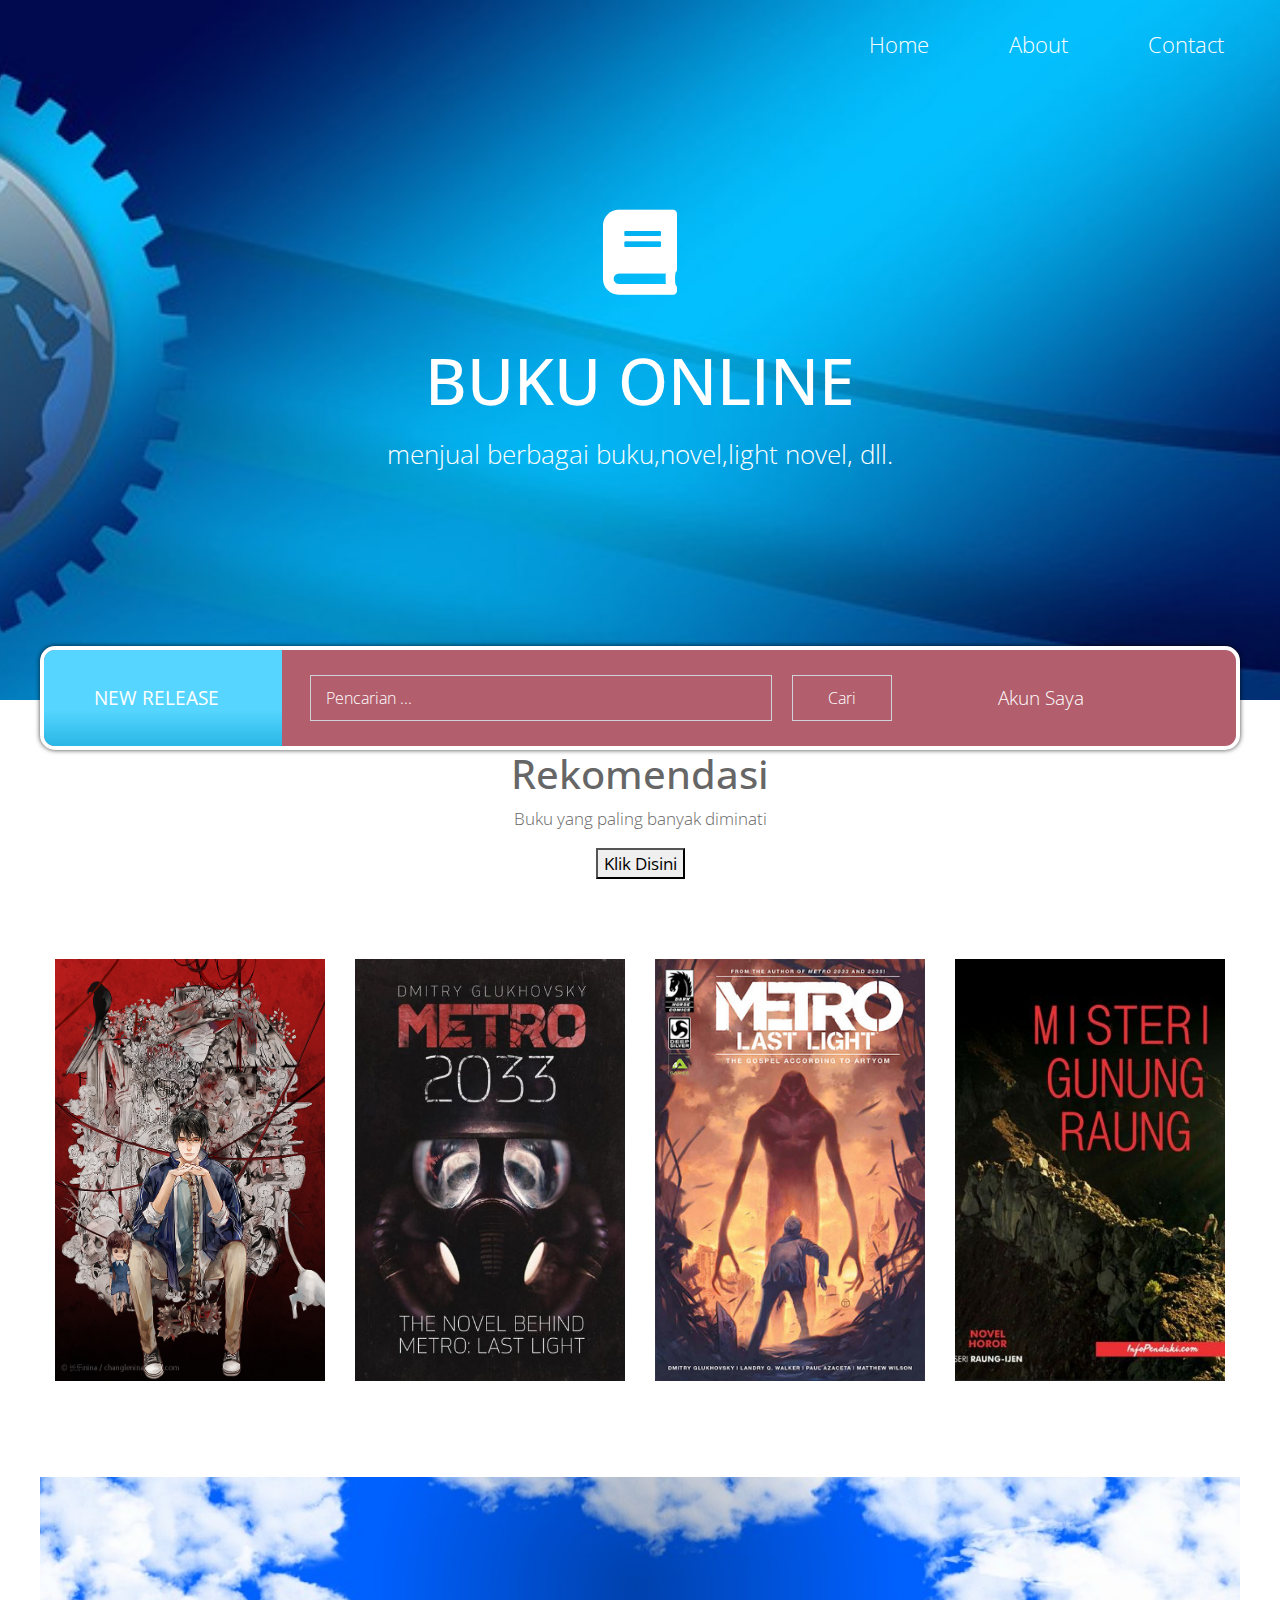
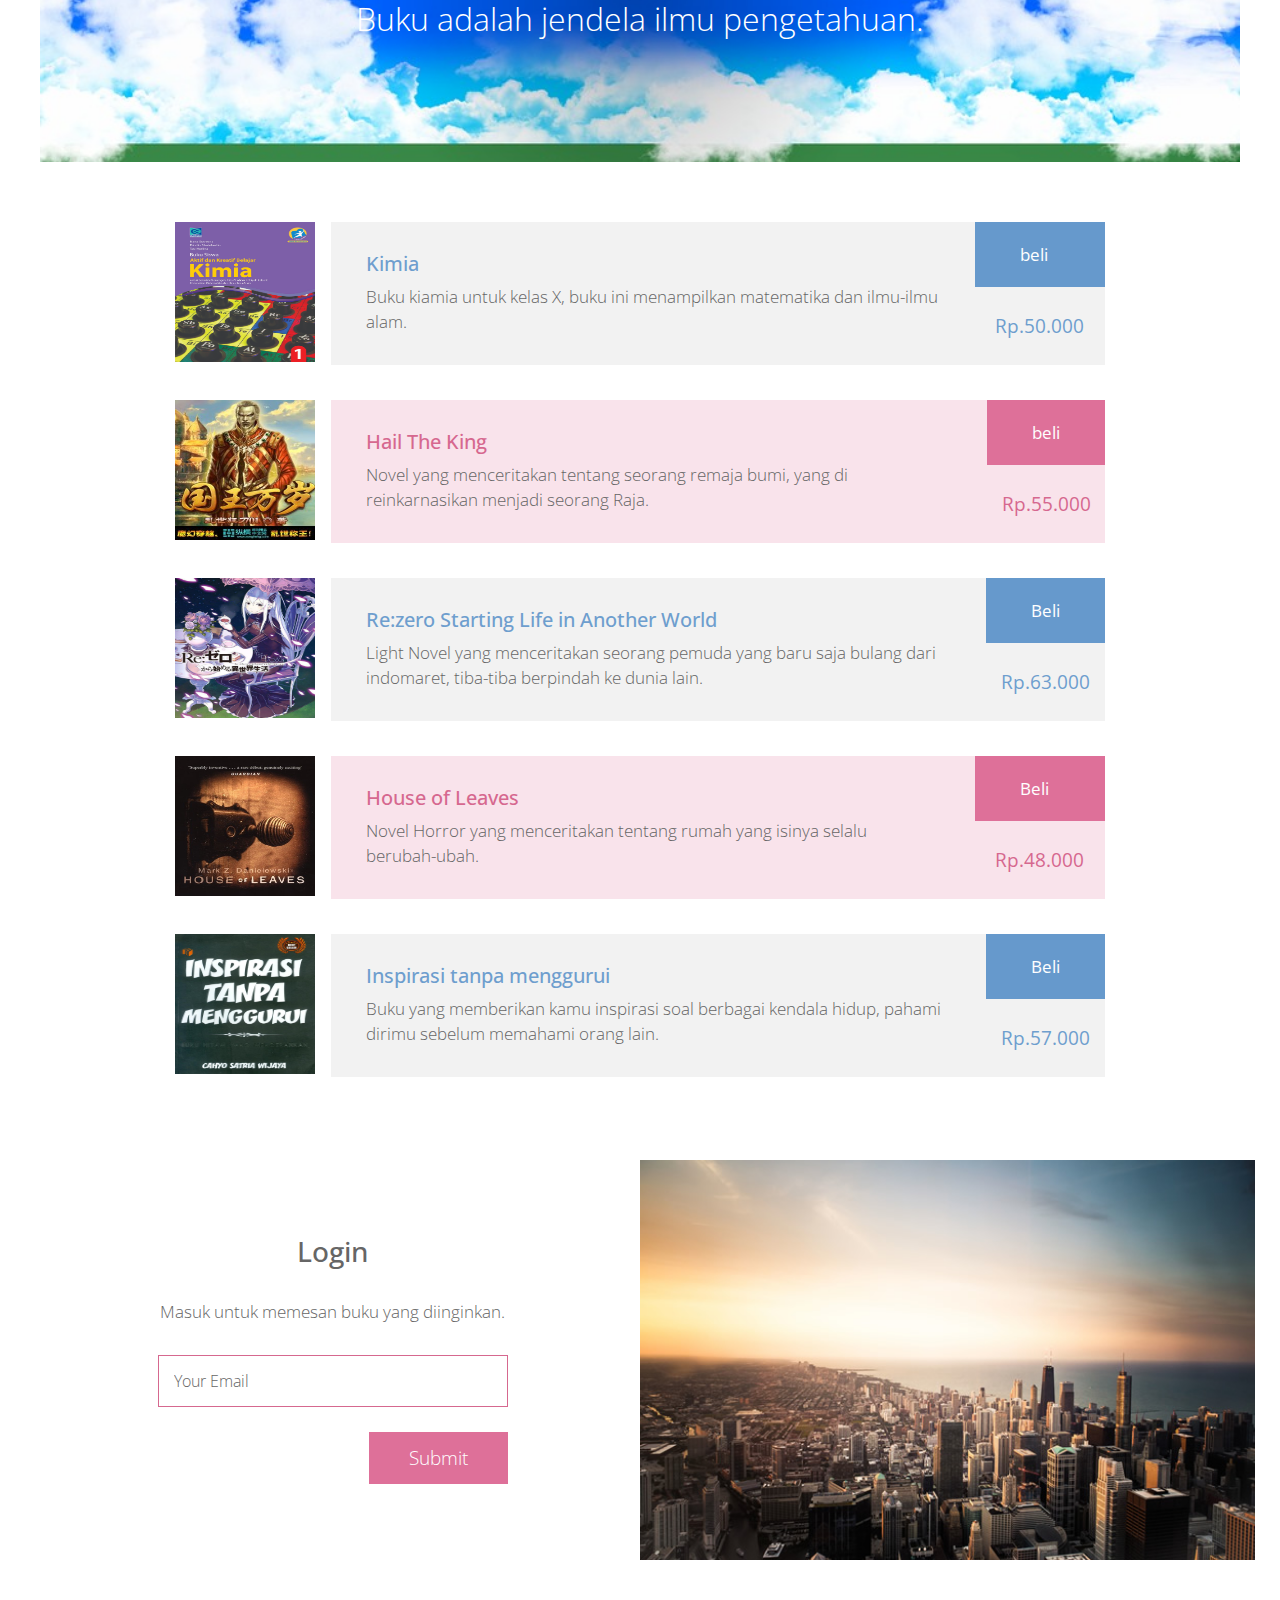
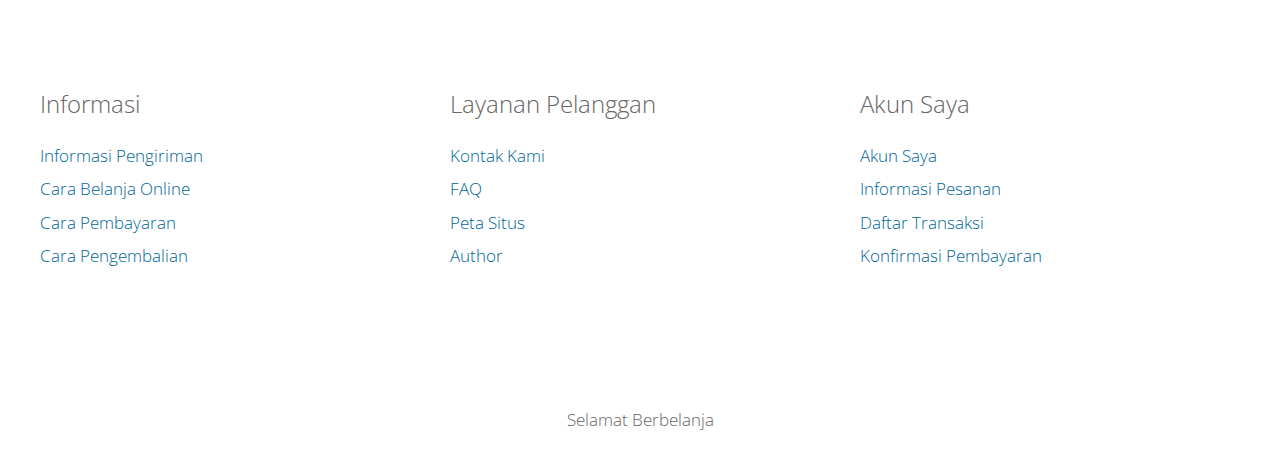
<file: index.html>
<!DOCTYPE html>
<html lang="en">

<head>
  <meta charset="utf-8">
  <meta name="viewport" content="width=device-width, initial-scale=1">

  <title>Website Penjualan Buku Online</title>
<!--

Template 2101 Insertion

http://www.tooplate.com/view/2101-insertion

-->
  <!-- load CSS -->
  <link rel="stylesheet" href="https://fonts.googleapis.com/css?family=Open+Sans:300,400">        <!-- Google web font "Open Sans" -->
  <link rel="stylesheet" href="css/bootstrap.min.css">                                            <!-- https://getbootstrap.com/ -->
  <link rel="stylesheet" href="css/fontawesome-all.min.css">                                      <!-- Font awesome -->
  <link rel="stylesheet" href="css/tooplate-style.css">                                           <!-- Templatemo style -->

  <script>
    var renderPage = true;

    if (navigator.userAgent.indexOf('MSIE') !== -1
      || navigator.appVersion.indexOf('Trident/') > 0) {
      /* Microsoft Internet Explorer detected in. */
      alert("Please view this in a modern browser such as Chrome or Microsoft Edge.");
      renderPage = false;
    }
  </script>

</head>

<body>


  <!-- Loader -->
  <div id="loader-wrapper">
    <div id="loader"></div>
    <div class="loader-section section-left"></div>
    <div class="loader-section section-right"></div>
  </div>

  <div class="tm-main">

    <div class="tm-welcome-section">
      <div class="container tm-navbar-container">
        <div class="row">
          <div class="col-xl-12">
            <nav class="navbar navbar-expand-sm">
              <ul class="navbar-nav ml-auto">
                <li class="nav-item active">
                  <a href="index.html" class="nav-link tm-nav-link tm-text-white">Home</a>
                </li>
                <li class="nav-item">
                  <a href="about.html" class="nav-link tm-nav-link tm-text-white">About</a>
                </li>
                <li class="nav-item">
                  <a href="contact.html" class="nav-link tm-nav-link tm-text-white">Contact</a>
                </li>
              </ul>
            </nav>
          </div>
        </div>
      </div>

      <div class="container text-center tm-welcome-container">
        <div class="tm-welcome">
          <i class="fas tm-fa-big fa-book tm-fa-mb-big"></i>
          <h1 class="text-uppercase mb-3 tm-site-name">Buku Online</h1>
          <p class="tm-site-description">menjual berbagai buku,novel,light novel, dll.</p>
        </div>
      </div>

    </div>

    <div class="container">
      <div class="tm-search-form-container">
        <form action="index.html" method="GET" class="form-inline tm-search-form">
          <div class="text-uppercase tm-new-release tm-text-white">New Release</div>
          <div class="form-group tm-search-box">
            <input type="text" name="keyword" class="form-control tm-search-input" placeholder="Pencarian ...">
            <input type="submit" value="Cari" class="form-control tm-search-submit">
          </div>
          <div class="form-group tm-advanced-box">
            <a href="#" class="tm-text-white">Akun Saya</a>
          </div>
        </form>
      </div>
<div class="hero-image">
  <div class="hero-text">
  <center>  <h1>Rekomendasi</h1>
    <p>Buku yang paling banyak diminati</p>
  </center>  
<center><button>Klik Disini</button></center>  
  </div>
</div>
      <div class="row tm-albums-container grid">
        <div class="col-sm-6 col-12 col-md-6 col-lg-3 col-xl-3 tm-album-col">
          <figure class="effect-sadie">
            <img src="img/myhorror.jpg" alt="Image" class="img-fluid">
            <figcaption>
              <h2>My Horrors House</h2>
              <p>Mobil jenazah dengan bau aneh melambat sebelum pintu masuk...</p>
            </figcaption>
          </figure>
        </div>
        <div class="col-sm-6 col-12 col-md-6 col-lg-3 col-xl-3 tm-album-col">
          <figure class="effect-sadie">
            <img src="img/metro2033.jpg" alt="Image" class="img-fluid">
            <figcaption>
              <h2>Metro 2033</h2>
              <p>ketika bumi menghadapi kekacauan permukaan menjadi tempat yang tidak...</p>
            </figcaption>
          </figure>
        </div>
        <div class="col-sm-6 col-12 col-md-6 col-lg-3 col-xl-3 tm-album-col">
          <figure class="effect-sadie">
            <img src="img/metrolast.jpg" alt="Image" class="img-fluid">
            <figcaption>
              <h2>Metro Last Light</h2>
              <p>Kelanjutan dari Metro 2033, Artyom yang telah menemukan markas D6...</p>
            </figcaption>
          </figure>
        </div>
        <div class="col-sm-6 col-12 col-md-6 col-lg-3 col-xl-3 tm-album-col">
          <figure class="effect-sadie">
            <img src="img/misteri.jpg" alt="Image" class="img-fluid">
            <figcaption>
              <h2>Misteri Gunung Raung</h2>
              <p>apakah kalian pernah mendengar tentang misteri gunung...</p>
            </figcaption>
          </figure>
        </div>
      </div>

      <div class="row">
        <div class="col-lg-12">
          <div class="tm-tag-line">
          <h2 class="tm-tag-line-title">Buku adalah jendela ilmu pengetahuan.</h2>
          </div>
        </div>
      </div>

      <div class="row mb-5">
        <div class="col-xl-12">
          <div class="media-boxes">
            <div class="media">
              <img src="img/kimia.jpg" alt="Image" height="140" width="140"class="mr-3">
              <div class="media-body tm-bg-gray">
                <div class="tm-description-box">
                  <h5 class="tm-text-blue">Kimia</h5>
                  <p class="mb-0">Buku kiamia untuk kelas X, buku ini menampilkan matematika dan ilmu-ilmu alam.</p>
                </div>
                <div class="tm-buy-box">
                  <a href="#" class="tm-bg-blue tm-text-white tm-buy">beli</a>
                  <span class="tm-text-blue tm-price-tag">Rp.50.000</span>
                </div>
              </div>
            </div>

            <div class="media">
              <img src="img/king.jpg" alt="Image" height="140" width="140" class="mr-3">
              <div class="media-body tm-bg-pink-light">
                <div class="tm-description-box">
                  <h5 class="tm-text-pink">Hail The King</h5>
                  <p class="mb-0">Novel yang menceritakan tentang seorang remaja bumi, yang di reinkarnasikan menjadi seorang Raja.</p>
                </div>
                <div class="tm-buy-box">
                  <a href="#" class="tm-bg-pink tm-text-white tm-buy">beli</a>
                  <span class="tm-text-pink tm-price-tag">Rp.55.000</span>
                </div>
              </div>
            </div>

            <div class="media">
              <img src="img/zero.jpg" alt="Image" height="140" width="140" class="mr-3">
              <div class="media-body tm-bg-gray">
                <div class="tm-description-box">
                  <h5 class="tm-text-blue">Re:zero Starting Life in Another World</h5>
                  <p class="mb-0">Light Novel yang menceritakan seorang pemuda yang baru saja bulang dari indomaret, tiba-tiba berpindah ke dunia lain.</p>
                </div>
                <div class="tm-buy-box">
                  <a href="#" class="tm-bg-blue tm-text-white tm-buy">Beli</a>
                  <span class="tm-text-blue tm-price-tag">Rp.63.000</span>
                </div>
              </div>
            </div>

            <div class="media">
              <img src="img/house.jpg" alt="Image" height="140" width="140" class="mr-3">
              <div class="media-body tm-bg-pink-light">
                <div class="tm-description-box">
                  <h5 class="tm-text-pink">House of Leaves</h5>
                  <p class="mb-0">Novel Horror yang menceritakan tentang rumah yang isinya selalu berubah-ubah.</p>
                </div>
                <div class="tm-buy-box">
                  <a href="#" class="tm-bg-pink tm-text-white tm-buy">Beli</a>
                  <span class="tm-text-pink tm-price-tag">Rp.48.000</span>
                </div>
              </div>
            </div>

            <div class="media">
              <img src="img/inspirasi.jpg" alt="Image" height="140" width="140" class="mr-3">
              <div class="media-body tm-bg-gray">
                <div class="tm-description-box">
                  <h5 class="tm-text-blue">Inspirasi tanpa menggurui</h5>
                  <p class="mb-0">Buku yang memberikan kamu inspirasi soal berbagai kendala hidup, pahami dirimu sebelum memahami orang lain.</p>
                </div>
                <div class="tm-buy-box">
                  <a href="#" class="tm-bg-blue tm-text-white tm-buy">Beli</a>
                  <span class="tm-text-blue tm-price-tag">Rp.57.000</span>
                </div>
              </div>
            </div>
          </div> <!-- media-boxes -->
        </div>
      </div>

      <div class="row tm-mb-big tm-subscribe-row">
        <div class="col-xl-6 col-lg-6 col-md-12 col-sm-12 tm-bg-red tm-subscribe-form">
          <h3 class="tm-text-red tm-mb-30">Login</h3>
          <p class="tm-mb-30">Masuk untuk memesan buku yang diinginkan.</p>
          <form action="index.html" method="POST">
            <div class="form-group mb-0">
              <input type="text" class="form-control tm-subscribe-input" placeholder="Your Email">
              <input type="submit" value="Submit" class="tm-bg-pink tm-text-white d-block ml-auto tm-subscribe-btn">
            </div>
          </form>
        </div>
        <div class="col-xl-6 col-lg-6 col-md-12 col-sm-12 img-fluid pl-0 tm-subscribe-img"></div>
      </div>

      <div class="row tm-mb-medium">
        <div class="col-xl-4 col-lg-4 col-md-4 col-sm-6 mb-4">
          <h4 class="mb-4 tm-font-300">Informasi</h4>
          <a href="#" class="tm-text-blue-dark d-block mb-2">Informasi Pengiriman</a>
          <a href="#" class="tm-text-blue-dark d-block mb-2">Cara Belanja Online</a>
          <a href="#" class="tm-text-blue-dark d-block mb-2">Cara Pembayaran</a>
          <a href="#" class="tm-text-blue-dark d-block">Cara Pengembalian</a>
        </div>
        <div class="col-xl-4 col-lg-4 col-md-4 col-sm-6 mb-4">
          <h4 class="mb-4 tm-font-300">Layanan Pelanggan</h4>
          <a href="#" class="tm-text-blue-dark d-block mb-2">Kontak Kami</a>
          <a href="#" class="tm-text-blue-dark d-block mb-2">FAQ</a>
          <a href="#" class="tm-text-blue-dark d-block mb-2">Peta Situs</a>
          <a href="#" class="tm-text-blue-dark d-block">Author</a>
        </div>
        <div class="col-xl-4 col-lg-4 col-md-4 col-sm-6">
          <h4 class="mb-4 tm-font-300">Akun Saya</h4>
          <a href="#" class="tm-text-blue-dark d-block mb-2">Akun Saya</a>
          <a href="#" class="tm-text-blue-dark d-block mb-2">Informasi Pesanan</a>
          <a href="#" class="tm-text-blue-dark d-block mb-2">Daftar Transaksi</a>
          <a href="#" class="tm-text-blue-dark d-block">Konfirmasi Pembayaran</a>
        </div>
      </div>
      <footer class="row">
        <div class="col-xl-12">
          <p class="text-center p-4"> Selamat Berbelanja</p>
        </div>
      </footer>
    </div> <!-- .container -->

  </div> <!-- .main -->

  <!-- load JS -->
  <script src="js/jquery-3.2.1.slim.min.js"></script> <!-- https://jquery.com/ -->
  <script>

    /* DOM is ready
    ------------------------------------------------*/
    $(function () {

      if (renderPage) {
        $('body').addClass('loaded');
      }

      $('.tm-current-year').text(new Date().getFullYear());  // Update year in copyright
    });

  </script>
</body>
</html>
</file>
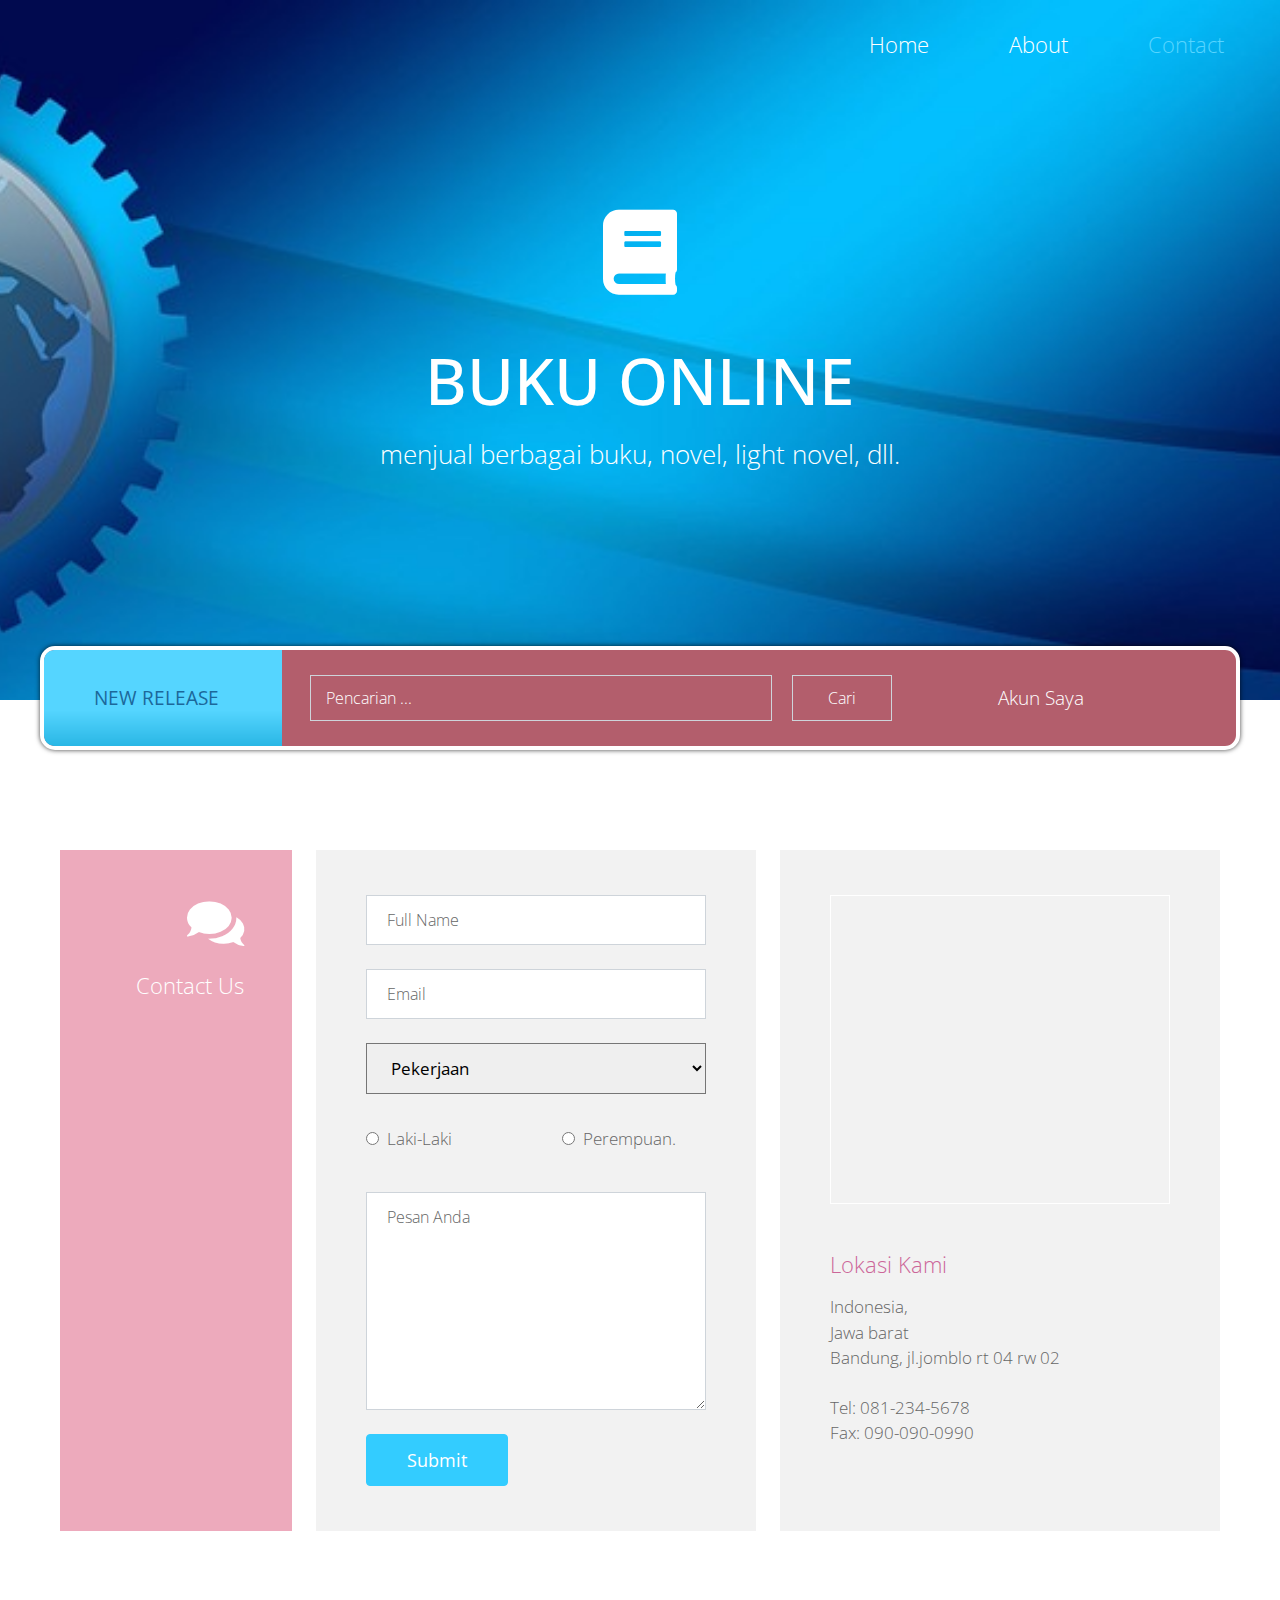
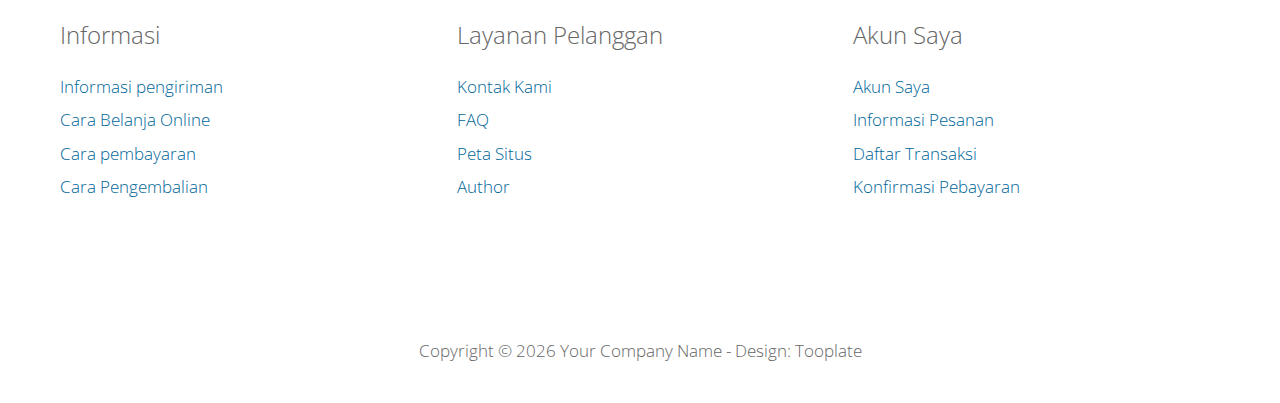
<file: contact.html>
<!DOCTYPE html>
<html lang="en">

<head>
  <meta charset="utf-8">
  <meta name="viewport" content="width=device-width, initial-scale=1">

  <title>Insertion - Contact Page</title>
<!--

Template 2101 Insertion

http://www.tooplate.com/view/2101-insertion

-->
  <!-- load CSS -->
  <link rel="stylesheet" href="https://fonts.googleapis.com/css?family=Open+Sans:300,400">        <!-- Google web font "Open Sans" -->
  <link rel="stylesheet" href="css/bootstrap.min.css">                                            <!-- https://getbootstrap.com/ -->
  <link rel="stylesheet" href="css/fontawesome-all.min.css">                                      <!-- Font awesome -->
  <link rel="stylesheet" href="css/tooplate-style.css">                                           <!-- Templatemo style -->

  <script>
    var renderPage = true;

    if (navigator.userAgent.indexOf('MSIE') !== -1
      || navigator.appVersion.indexOf('Trident/') > 0) {
      /* Microsoft Internet Explorer detected in. */
      alert("Please view this in a modern browser such as Chrome or Microsoft Edge.");
      renderPage = false;
    }
  </script>

</head>

<body>

  <!-- Loader -->
  <div id="loader-wrapper">
    <div id="loader"></div>
    <div class="loader-section section-left"></div>
    <div class="loader-section section-right"></div>
  </div>

  <div class="tm-main">

    <div class="tm-welcome-section">
      <div class="container tm-navbar-container">
        <div class="row">
          <div class="col-xl-12">
            <nav class="navbar navbar-expand-sm">
              <ul class="navbar-nav ml-auto">
                <li class="nav-item">
                  <a href="index.html" class="nav-link tm-nav-link tm-text-white">Home</a>
                </li>
                <li class="nav-item active">
                  <a href="about.html" class="nav-link tm-nav-link tm-text-white">About</a>
                </li>
                <li class="nav-item">
                  <a href="contact.html" class="nav-link tm-nav-link tm-text-white active">Contact</a>
                </li>
              </ul>
            </nav>
          </div>
        </div>
      </div>

      <div class="container text-center tm-welcome-container">
        <div class="tm-welcome">
          <i class="fas tm-fa-big fa-book tm-fa-mb-big"></i>
          <h1 class="text-uppercase mb-3 tm-site-name">Buku Online</h1>
          <p class="tm-site-description">menjual berbagai buku, novel, light novel, dll.</p>
        </div>
      </div>

    </div>

    <div class="container">
      <div class="tm-search-form-container">
        <form action="index.html" method="GET" class="form-inline tm-search-form">
          <div class="text-uppercase tm-new-release">New Release</div>
          <div class="form-group tm-search-box">
            <input type="text" name="keyword" class="form-control tm-search-input" placeholder="Pencarian ...">
            <input type="submit" value="Cari" class="form-control tm-search-submit">
          </div>
          <div class="form-group tm-advanced-box">
            <a href="#" class="tm-text-white">Akun Saya</a>
          </div>
        </form>
      </div>

      <div class="row tm-mt-big tm-about-row tm-mb-medium">
        <div class="col-xl-12 col-lg-12 col-md-12 col-xs-12 tm-contact-col">
          <div class="tm-contact-left tm-bg-pink-light-2 tm-text-white text-right p-md-5 p-4">
            <i class="fas fa-3x fa-comments mb-4"></i>
            <h2 class="tm-media-2-header">Contact Us</h2>
          </div>
          <div class="tm-bg-gray tm-contact-middle">
            <form action="#" method="post">
              <div class="form-group mb-4">
                <input type="text" id="contact_name" name="contact_name" class="form-control" placeholder="Full Name" required/>
              </div>
              <div class="form-group mb-4">
                <input type="email" id="contact_email" name="contact_email" class="form-control" placeholder="Email" required/>
              </div>
              <div class="form-group mb-4">
                <select name="position" class="tm-select" id="position" required>
                  <option value="">Pekerjaan</option>
                  <option value="staff">- Bekerja</option>
                  <option value="manager">- Tidak bekerja</option>
                  <option value="director">- Pengangguran</option>
                  <option value="owner">- tidak pengangguran</option>
                </select>
              </div>
              <div class="form-group mb-4 tm-select-group">
                <label class="tm-radio-label mb-0"><input type="radio" name="dept" value="support" class="mr-1" required> Laki-Laki</label>
                <label class="tm-radio-label"><input type="radio" name="dept" value="sales" class="mr-1" required> Perempuan.</label>
              </div>
              <div class="form-group mb-4">
                <textarea rows="8" id="contact_message" name="contact_message" class="form-control" placeholder="Pesan Anda" required></textarea>
              </div>
              <div class="form-group mb-0">
                <button type="submit" class="btn btn-secondary">Submit</button>
              </div>
            </form>
          </div>
          <div class="tm-bg-gray tm-contact-right">
            <!-- GOOGLE MAP -->
             <div id="google-map" class="text-center mb-5">
             <!-- How to change your own map point
                    1. Go to Google Maps
                    2. Click on your location point
                    3. Click "Share" and choose "Embed map" tab
                    4. Copy only URL and paste it within the src="" field below
              -->
                  <iframe src="https://www.google.com/maps/embed?pb=!1m18!1m12!1m3!1d3647.3030413476204!2d100.5641230193719!3d13.757206847615207!2m3!1f0!2f0!3f0!3m2!1i1024!2i768!4f13.1!3m3!1m2!1s0x0%3A0xf51ce6427b7918fc!2sG+Tower!5e0!3m2!1sen!2sth!4v1510722015945" width="360" height="300" frameborder="0" style="border:0" allowfullscreen></iframe>
             </div>

             <div>
               <h2 class="tm-media-2-header tm-text-pink-dark mb-3">Lokasi Kami</h2>
               <address class="mb-4">
                 Indonesia,<br>
                 Jawa barat <br>
                 Bandung, jl.jomblo rt 04 rw 02
               </address>
                <p class="mb-0">Tel: <a href="tel:+62812345678" class="tm-link-gray">081-234-5678</a></p>
                <p class="mb-0">Fax: <a href="tel:+0900900990" class="tm-link-gray">090-090-0990</a></p>
             </div>
          </div>
        </div>
      </div>

      <!-- Bottom links -->
      <div class="row tm-about-row tm-mb-medium">
        <div class="col-xl-4 col-lg-4 col-md-4 col-sm-6 mb-4">
          <h4 class="mb-4 tm-font-300">Informasi</h4>
          <a href="#" class="tm-text-blue-dark d-block mb-2">Informasi pengiriman</a>
          <a href="#" class="tm-text-blue-dark d-block mb-2">Cara Belanja Online</a>
          <a href="#" class="tm-text-blue-dark d-block mb-2">Cara pembayaran</a>
          <a href="#" class="tm-text-blue-dark d-block">Cara Pengembalian</a>
        </div>
        <div class="col-xl-4 col-lg-4 col-md-4 col-sm-6 mb-4">
          <h4 class="mb-4 tm-font-300">Layanan Pelanggan</h4>
          <a href="#" class="tm-text-blue-dark d-block mb-2">Kontak Kami</a>
          <a href="#" class="tm-text-blue-dark d-block mb-2">FAQ</a>
          <a href="#" class="tm-text-blue-dark d-block mb-2">Peta Situs</a>
          <a href="#" class="tm-text-blue-dark d-block">Author</a>
        </div>
        <div class="col-xl-4 col-lg-4 col-md-4 col-sm-6">
          <h4 class="mb-4 tm-font-300">Akun Saya</h4>
          <a href="#" class="tm-text-blue-dark d-block mb-2">Akun Saya</a>
          <a href="#" class="tm-text-blue-dark d-block mb-2">Informasi Pesanan</a>
          <a href="#" class="tm-text-blue-dark d-block mb-2">Daftar Transaksi</a>
          <a href="#" class="tm-text-blue-dark d-block">Konfirmasi Pebayaran</a>
        </div>
      </div>
      <footer class="row tm-about-row">
        <div class="col-xl-12">
          <p class="text-center p-4">Copyright &copy; <span class="tm-current-year">2018</span> Your Company Name 
          
          - Design:  Tooplate</p>
        </div>
      </footer>
    </div> <!-- .container -->

  </div> <!-- .main -->

  <!-- load JS -->
  <script src="js/jquery-3.2.1.slim.min.js"></script> <!-- https://jquery.com/ -->
  <script src="js/bootstrap.min.js"></script>         <!-- https://getbootstrap.com/ -->
  <script>

    /* DOM is ready
    ------------------------------------------------*/
    $(function () {

      if (renderPage) {
        $('body').addClass('loaded');
      }

      $('.tm-current-year').text(new Date().getFullYear());  // Update year in copyright
    });

  </script>
</body>
</html>
</file>
<file: css/tooplate-style.css>
/*

Template 2101 Insertion

http://www.tooplate.com/view/2101-insertion

*/


body {
	font-family: 'Open Sans', Helvetica, Arial, sans-serif;
	font-size: 17px;
    font-weight: 300;
    color: #666666;
    overflow-x: hidden;
}

a { transition: all 0.3s ease; }
a:hover, a:focus, a.active {
    color: #58d5ff;
    text-decoration: none;
}

.tm-welcome-section {
    height: 83vh;
    display: flex;
    flex-direction: column;
    align-items: center;
    justify-content: center;
    background-color: #E7A7C0;
    background-image: url('../img/insertion-header.jpg');
    background-repeat: no-repeat;
    background-size: cover;
    background-position: center center;
    color: white;
    max-height: 700px;
    min-height: 400px;
}

.tm-fa-big { font-size: 5em; }
.tm-fa-mb-big { margin-bottom: 3rem; }

.tm-navbar-container {
    position: absolute;
    top: 0;
}

.navbar-nav { margin-right: 0; }
.nav-link { font-size: 1.4rem; }

.tm-site-description {
    font-size: 1.6rem;
    color: white;
}

.navbar-expand-sm .navbar-nav .nav-link { padding: 10px 20px; }
.navbar-nav { flex-direction: row; }
.tm-site-name { font-size: 4rem; }

.tm-search-form-container {
    border-radius: 15px;
    border: 4px solid white;
    background-color: #b35e6c;
    margin-top: -54px;
    -webkit-box-shadow: 0px 0px 5px 0px rgba(0,0,0,0.75);
    -moz-box-shadow: 0px 0px 5px 0px rgba(0,0,0,0.75);
    box-shadow: 0px 0px 5px 0px rgba(0,0,0,0.75);
}

.tm-search-form {
    width: 100%;
    height: 96px;
    font-size: 1.2rem;
}

.tm-search-box {
    padding-left: 28px;
    padding-right: 28px;
    width: 60%;
}

.tm-advanced-box { width: 20%; }

.form-inline .form-control.tm-search-input {
    margin-right: 20px;
    padding: 10px 15px;
    background: transparent;
    color: white;
    width: 70%;
    border-radius: 0;
}

.form-control.tm-search-input::placeholder { /* Chrome, Firefox, Opera, Safari 10.1+ */
    color: #fff;
    opacity: 1; /* Firefox */
}

.form-control.tm-search-input:-ms-input-placeholder { /* Internet Explorer 10-11 */
    color: #fff;
}

.form-control.tm-search-input::-ms-input-placeholder { /* Microsoft Edge */
    color: #fff;
}

.form-control::placeholder { /* Chrome, Firefox, Opera, Safari 10.1+ */
    color: #666666;
    opacity: 1; /* Firefox */
}

.form-control:-ms-input-placeholder { /* Internet Explorer 10-11 */
    color: #666666;
}

.form-control::-ms-input-placeholder { /* Microsoft Edge */
    color: #666666;
}

.form-control {
    font-weight: 300;
    border-radius: 0;
    padding: 12px 20px;
}

.form-control:focus {
    border-color: white;
    box-shadow: none;
}

.tm-search-submit {
    padding: 10px 35px;
    background: transparent;
    color: white;
    border-radius: 0;
}

.tm-search-submit {
    cursor: pointer;
    transition: all 0.3s ease;
}

.tm-search-submit:hover {
    background-color: white;
    color: #B25E6D;
}

.tm-albums-container {
    margin: 80px auto;
    max-width: 260px;
}

.tm-album-col {
    display: flex;
    justify-content: center;
}

.tm-new-release {
    background-image: url(../img/gradient-blue.png);
    background-repeat: no-repeat;
    background-size: cover;
    color: #1C689A;
    height: 100%;
    border-top-left-radius: 10px;
    border-bottom-left-radius: 10px;
    padding-left: 50px;
    padding-right: 50px;
    display: flex;
    align-items: center;
    font-weight: 400;
    width: 20%;
}

/*---------------*/
/***** Sadie *****/
/*---------------*/

.grid figure {
    position: relative;
    float: left;
    overflow: hidden;
    cursor: pointer;
}

.grid figure img {
    position: relative;
    display: block;
    min-height: 100%;
    max-width: 100%;
}

.grid figure figcaption {
    position: absolute;
    top: 0;
    left: 0;
    width: 100%;
    height: 100%;
    padding: 2em;
    color: #fff;
    backface-visibility: hidden;
}

figure.effect-sadie figcaption::before {
    position: absolute;
    top: 0;
    left: 0;
    width: 100%;
    height: 100%;
    background: -webkit-linear-gradient(top, rgba(72,76,97,0) 0%, rgba(72,76,97,0.8) 75%);
    background: linear-gradient(to bottom, rgba(72,76,97,0) 0%, rgba(72,76,97,0.8) 75%);
    content: '';
    opacity: 0;
    -webkit-transform: translate3d(0,50%,0);
    transform: translate3d(0,50%,0);
}

figure.effect-sadie h2 {
    font-size: 1.5rem;
    padding: 1.2rem;
    position: absolute;
    bottom: 10%;
    left: 0;
    width: 100%;
    opacity: 0;
    -webkit-transition: -webkit-transform 0.35s, color 0.35s;
    transition: transform 0.35s, color 0.35s;
    -webkit-transform: translate3d(0,-80%,0);
    transform: translate3d(0,-80%,0);
}

figure.effect-sadie figcaption::before,
figure.effect-sadie p {
    -webkit-transition: opacity 0.35s, -webkit-transform 0.35s;
    transition: opacity 0.35s, transform 0.35s;
}

figure.effect-sadie p {
    position: absolute;
    bottom: 0;
    left: 0;
    padding: 1.2rem;
    margin-bottom: 0;
    width: 100%;
    opacity: 0;
    -webkit-transform: translate3d(0,10px,0);
    transform: translate3d(0,10px,0);
}

figure.effect-sadie:hover h2 {
    opacity: 1;
    -webkit-transform: translate3d(0,-50%,0) translate3d(0,-10px,0);
    transform: translate3d(0,-50%,0) translate3d(0,-10px,0);
}

figure.effect-sadie:hover figcaption::before ,
figure.effect-sadie:hover p {
    opacity: 1;
    -webkit-transform: translate3d(0,0,0);
    transform: translate3d(0,0,0);
}

.tm-tag-line {
    margin-bottom: 60px;
    position: relative;
    min-height: 285px;
    display: flex;
    align-items: center;
    justify-content: center;
    background-image: url(../img/insertion-1800x450.jpg);
    background-size: cover;
    background-repeat: no-repeat;
}

.tm-tag-line-title {
    font-size: 2rem;
    color: white;
    position: relative;
    font-weight: 300;
    margin-bottom: 0;
    padding-left: 20px;
    padding-right: 20px;
    text-align: center;
}

.tm-font-300 { font-weight: 300; }
.tm-text-gray, .tm-link-gray { color: #666666; }
.tm-text-white { color: #fff; }
.tm-text-blue { color: #6e9ece; }
.tm-text-blue-dark { color: #006699; }
.tm-text-pink { color: #D6688F; }
.tm-text-pink-dark { color: #CC6699; }
.tm-text-brown { color: #CC6666; }
.tm-bg-gray { background-color: #F2F2F2; }
.tm-bg-pink { background-color: #de7099; }
.tm-bg-pink-light { background-color: #f9e3eb; }
.tm-bg-pink-light-2 { background-color: #EDAABC; }
.tm-bg-blue { background-color: #6699cc; }

.media-boxes {
    max-width: 930px;
    margin: 0 auto;
}

.media { margin-bottom: 35px; }
.media-body { display: flex; }

.tm-buy-box {
    display: flex;
    flex-direction: column;
    align-items: center;
    justify-content: space-between;
    width: 140px;
}

.tm-buy {
    font-weight: 400;
    width: 100%;
    padding: 20px 45px;
}

.tm-bg-blue.tm-buy:hover,
.tm-bg-blue.tm-buy:focus {
    color: white;
    background-color: #277bcc;
}

.tm-bg-pink.tm-buy:hover,
.tm-bg-pink.tm-buy:focus {
    background-color: #d14579;
    color: white;
}

.tm-description-box { padding: 30px 35px; }

.tm-price-tag {
    width: 100%;
    height: 100%;
    display: flex;
    align-items: center;
    justify-content: center;
    font-size: 1.2rem;
    font-weight: 400;
}

.tm-subscribe-form {
    display: flex;
    flex-direction: column;
    align-items: center;
    justify-content: center;
    padding: 50px;
}

.tm-subscribe-input {
    width: 350px;
    margin-bottom: 25px;
    border-radius: 0;
    border-color: #D6688F;
    padding: 13px 15px;
}

.form-control.tm-subscribe-input:focus { border-color: #df6f98; }

.tm-subscribe-btn {
    border: none;
    padding: 12px 40px;
    font-size: 1.2rem;
    font-weight: 300;
    cursor: pointer;
    transition: all 0.3s ease;
}

.tm-subscribe-btn:hover,
.tm-subscribe-focus {
    background-color: #d14579;
}

.tm-subscribe-img {
    background-image: url(../img/insertion-600x400.jpg);
    background-size: cover;
    background-repeat: no-repeat;
    min-height: 400px;
}

.tm-about-img {
    background-image: url(../img/insertion-560x336-01.jpg);
    background-size: cover;
    background-repeat: no-repeat;
    height: 336px;
    max-width: 560px;
}

.tm-mb-30 { margin-bottom: 30px; }
.tm-mb-medium { margin-bottom: 90px; }
.tm-mb-big { margin-bottom: 130px; }
.tm-mt-big { margin-top: 100px; }

.tm-about-h2 {
    font-size: 1.4rem;
    font-weight: 300;
}

.tm-v-center {
    display: flex;
    flex-direction: column;
    justify-content: center;
}

.tm-media-v-center {
    display: flex;
    align-items: center;
    padding: 33px 30px;
    cursor: pointer;
    transition: all 0.3s ease;
    width: 100%;
    height: 100px;
}

.nav-tabs .nav-item {
    margin-bottom: 20px;
    width: 100%;
}

.nav-tabs .nav-item:last-child { margin-bottom: 0; }
.tm-media-link { font-size: 1.2rem; }

.tm-about-row {
    max-width: 1190px;
    margin-left: auto;
    margin-right: auto;
}

.tm-about-text {
    max-width: 560px;
    padding: 0 50px;
}

.tm-about-description { line-height: 1.8; }

.tm-media-2 {
    padding: 55px;
    margin-bottom: 0;
    height: 100%;
    align-items: center;
}

.tm-media-body-2 { flex-direction: column; }
.tm-media-body-2 .btn { align-self: flex-end; }

.tm-media-2-icon {
    margin-right: 60px;
    align-self: flex-start;
}

.tm-media-2-header {
    font-size: 1.4rem;
    font-weight: 300;
}

.btn-secondary {
    background-color: #33CCFF;
    border-color: #33CCFF;
    font-size: 1.1rem;
    padding: 12px 40px;
}

.btn-secondary:focus,
.btn-secondary:hover {
    background-color: #269dc4;
    border-color: #269dc4;
}

.nav-tabs .nav-link {
    border-radius: 0;
    border: none;
    color: #666666;
}

.nav-tabs { border-bottom: 0; }

.nav-tabs .nav-item.show .nav-link,
.nav-tabs .nav-link.active,
.nav-tabs .nav-link:hover {
    background-color: #EDAABC;
    color: white;
}

.tm-tab-links-container,
.tm-tab-content-container {
    position: relative;
    width: 100%;
    min-height: 1px;
}

.tm-tab-links-container {
    flex: 0 0 28%;
    padding-right: 10px;
    padding-left: 15px;
}

.tm-tab-content-container {
    flex: 0 0 72%;
    padding-right: 15px;
    padding-left: 10px;
}

.tab-content {
    display: flex;
    align-items: center;
}

.tm-contact-col {
    display: flex;
    justify-content: space-between;
}

.tm-contact-left {
    flex: 0 0 20%;
    margin-right: 20px;
}

.tm-contact-middle {
    margin-right: 20px;
    padding: 45px 50px;
}

.tm-contact-right { padding: 45px 50px; }

.tm-contact-middle,
.tm-contact-right {
    flex: 0 0 38%;
    max-width: 440px;
}

.tm-select {
    border-radius: 0;
    width: 100%;
    padding: 12px 20px;
}

.tm-select-group {
    padding: 8px 0;
    display: flex;
    justify-content: space-between;
}

.tm-radio-label { cursor: pointer; }
.tm-radio-label:last-child { margin-right: 15px; }
iframe { max-width: 100%; }
#google-map { border: 1px solid #fff; }

/* Loader */
#loader-wrapper {
    position: fixed;
    top: 0;
    left: 0;
    width: 100%;
    height: 100%;
    z-index: 2000;
}
#loader {
    display: block;
    position: relative;
    left: 50%;
    top: 50%;
    width: 150px;
    height: 150px;
    margin: -75px 0 0 -75px;
    border-radius: 50%;
    border: 3px solid transparent;
    border-top-color: #3498db;

    -webkit-animation: spin 2s linear infinite; /* Chrome, Opera 15+, Safari 5+ */
    animation: spin 2s linear infinite; /* Chrome, Firefox 16+, IE 10+, Opera */

    z-index: 1001;
}

#loader:before {
    content: "";
    position: absolute;
    top: 5px;
    left: 5px;
    right: 5px;
    bottom: 5px;
    border-radius: 50%;
    border: 3px solid transparent;
    border-top-color: #e74c3c;

    -webkit-animation: spin 3s linear infinite; /* Chrome, Opera 15+, Safari 5+ */
    animation: spin 3s linear infinite; /* Chrome, Firefox 16+, IE 10+, Opera */
}

#loader:after {
    content: "";
    position: absolute;
    top: 15px;
    left: 15px;
    right: 15px;
    bottom: 15px;
    border-radius: 50%;
    border: 3px solid transparent;
    border-top-color: #f9c922;

    -webkit-animation: spin 1.5s linear infinite; /* Chrome, Opera 15+, Safari 5+ */
      animation: spin 1.5s linear infinite; /* Chrome, Firefox 16+, IE 10+, Opera */
}

@-webkit-keyframes spin {
    0%   {
        -webkit-transform: rotate(0deg);  /* Chrome, Opera 15+, Safari 3.1+ */
        -ms-transform: rotate(0deg);  /* IE 9 */
        transform: rotate(0deg);  /* Firefox 16+, IE 10+, Opera */
    }
    100% {
        -webkit-transform: rotate(360deg);  /* Chrome, Opera 15+, Safari 3.1+ */
        -ms-transform: rotate(360deg);  /* IE 9 */
        transform: rotate(360deg);  /* Firefox 16+, IE 10+, Opera */
    }
}
@keyframes spin {
    0%   {
        -webkit-transform: rotate(0deg);  /* Chrome, Opera 15+, Safari 3.1+ */
        -ms-transform: rotate(0deg);  /* IE 9 */
        transform: rotate(0deg);  /* Firefox 16+, IE 10+, Opera */
    }
    100% {
        -webkit-transform: rotate(360deg);  /* Chrome, Opera 15+, Safari 3.1+ */
        -ms-transform: rotate(360deg);  /* IE 9 */
        transform: rotate(360deg);  /* Firefox 16+, IE 10+, Opera */
    }
}

#loader-wrapper .loader-section {
    position: fixed;
    top: 0;
    width: 51%;
    height: 100%;
    background: #222222;
    z-index: 1000;
    -webkit-transform: translateX(0);  /* Chrome, Opera 15+, Safari 3.1+ */
    -ms-transform: translateX(0);  /* IE 9 */
    transform: translateX(0);  /* Firefox 16+, IE 10+, Opera */
}

#loader-wrapper .loader-section.section-left {
    left: 0;
}

#loader-wrapper .loader-section.section-right {
    right: 0;
}

/* Loaded */
.loaded #loader-wrapper .loader-section.section-left {
    -webkit-transform: translateX(-100%);  /* Chrome, Opera 15+, Safari 3.1+ */
        -ms-transform: translateX(-100%);  /* IE 9 */
            transform: translateX(-100%);  /* Firefox 16+, IE 10+, Opera */

    -webkit-transition: all 0.7s 0.3s cubic-bezier(0.645, 0.045, 0.355, 1.000);
            transition: all 0.7s 0.3s cubic-bezier(0.645, 0.045, 0.355, 1.000);
}

.loaded #loader-wrapper .loader-section.section-right {
    -webkit-transform: translateX(100%);  /* Chrome, Opera 15+, Safari 3.1+ */
        -ms-transform: translateX(100%);  /* IE 9 */
            transform: translateX(100%);  /* Firefox 16+, IE 10+, Opera */

-webkit-transition: all 0.7s 0.3s cubic-bezier(0.645, 0.045, 0.355, 1.000);
    transition: all 0.7s 0.3s cubic-bezier(0.645, 0.045, 0.355, 1.000);
}

.loaded #loader {
    opacity: 0;
    -webkit-transition: all 0.3s ease-out;
            transition: all 0.3s ease-out;
}
.loaded #loader-wrapper {
    visibility: hidden;

    -webkit-transform: translateY(-100%);  /* Chrome, Opera 15+, Safari 3.1+ */
        -ms-transform: translateY(-100%);  /* IE 9 */
            transform: translateY(-100%);  /* Firefox 16+, IE 10+, Opera */

    -webkit-transition: all 0.3s 1s ease-out;
            transition: all 0.3s 1s ease-out;
}

/* JavaScript Turned Off */
.no-js #loader-wrapper { display: none; }

@media (min-width: 576px) {
    .tm-albums-container { max-width: none; }
    .navbar-expand-sm .navbar-nav .nav-link { padding: 20px 40px; }
    .navbar-nav { margin-right: -40px; }
}

@media (min-width: 768px) {
    .tm-albums-container { max-width: 540px; }
}

@media (min-width: 992px){
    .tm-albums-container { max-width: none; }
    figure.effect-sadie h2 { bottom: 20%; }
}

@media (min-width: 1200px){
    .container { max-width: 1230px; }
    figure.effect-sadie h2 { bottom: 10%; }
    .tm-radio-label:last-child { margin-right: 30px; }
}

@media (max-width: 1199px) {
    .tm-new-release {
        font-size: 1.1rem;
        padding-left: 35px;
        padding-right: 35px;
    }
}

@media (max-width: 991px) {
    .tm-welcome-section { height: 70vh; }

    .tm-about-col-left { margin-bottom: 20px; }
    .tm-about-text { padding: 50px; }

    .tm-about-text, .tm-about-img {
        margin-left: auto;
        margin-right: auto;
    }

    .form-inline .form-control.tm-search-input {
        width: 60%;
    }

    .tm-advanced-box {
        font-size: 1rem;
        padding-right: 30px;
    }

    .tm-subscribe-img { padding-right: 0; }
    .tm-mt-big { margin-top: 60px; }
    .tm-mb-big { margin-bottom: 80px; }
    .tm-mb-medium { margin-bottom: 40px; }

    .tm-subscribe-row {
        max-width: 600px;
        margin-left: auto;
        margin-right: auto;
    }

    .tm-tab-link { padding: 15px 25px; }
    .tm-tab-link .fa-2x { font-size: 1.8rem; }
    .tm-tab-link .tm-media-link { font-size: 1rem; }
	
	.tm-tab-links-container {
        flex: 0 0 100%;
        padding-right: 15px;
    }
    .tm-tab-content-container {
        flex: 0 0 100%;
        margin-top: 15px;
        padding-left: 15px;
    }
	
    .tm-media-2-icon { margin-right: 30px; }
    .tm-media-2 { padding: 35px 30px; }
    .tm-contact-col { flex-wrap: wrap; }
    .tm-contact-left {
        flex: 0 0 30%;
        margin-right: 0;
    }

    .tm-contact-middle {
        flex: 0 0 67%;
        margin-right: 0;
        max-width: none;
    }

    .tm-contact-right {
        flex: 0 0 100%;
        margin-top: 20px;
        max-width: none;
    }

    iframe { width: 100%; }
}

@media (max-width: 767px) {
    .tm-welcome-section { height: 60vh; }
    .tm-fa-big { font-size: 4em; }
    .tm-fa-mb-big { margin-bottom: 2rem; }
    .tm-site-name { font-size: 3rem; }
    .tm-site-description { font-size: 1.3rem; }
    .tm-new-release {
        width: 100%;
        padding: 20px;
        justify-content: center;
        border-top-right-radius: 10px;
        border-bottom-left-radius: 0;
    }

    .tm-search-form {
        flex-flow: column;
        height: auto;
    }

    .form-inline .form-group.tm-search-box {
        margin-top: 20px;
        margin-bottom: 20px;
        width: 100%;
    }

    .form-inline .form-control.tm-search-input {
        width: calc(100% - 141px);
    }

    .form-inline .form-control.tm-search-submit {
        width: 121px;
    }

    .form-inline .form-group.tm-advanced-box {
        width: auto;
        margin-bottom: 20px;
        margin-top: 10px;
        padding-right: 0;
    }

    .tm-search-form-container { margin-top: -70px; }
    .tm-tab-link { padding: 33px 30px; }
    .tm-tab-link .fa-2x { font-size: 2rem; }
    .tm-tab-link .tm-media-link { font-size: 1.4rem; }
}

@media (max-width: 575px) {
    .container { max-width: 540px; }
    .form-inline .form-control.tm-search-input {
        width: 100%;
        margin-bottom: 20px;
    }

    .tm-search-submit {
        margin-left: auto;
        margin-right: auto;
    }

    .tm-albums-container {
        margin-top: 40px;
        margin-bottom: 40px;
    }

    .tm-contact-left,
    .tm-contact-middle {
        flex: 0 0 100%;
    }

    .tm-contact-middle {
        margin-top: 20px;
    }

    .tm-contact-middle,
    .tm-contact-right {
        padding: 35px 30px;
    }
}

@media (max-width: 500px) {
    .media { flex-direction: column; }
    .media-body { margin-top: 15px; }
}

@media (max-width: 420px) {
    .tm-subscribe-input { width: 260px; }
    .tm-fa-big { font-size: 3rem; }
    .tm-fa-mb-big { margin-bottom: 1.5rem; }
    .tm-site-name { font-size: 2.4rem; }
    .tm-site-description { font-size: 1.2rem; }
}
</file>
